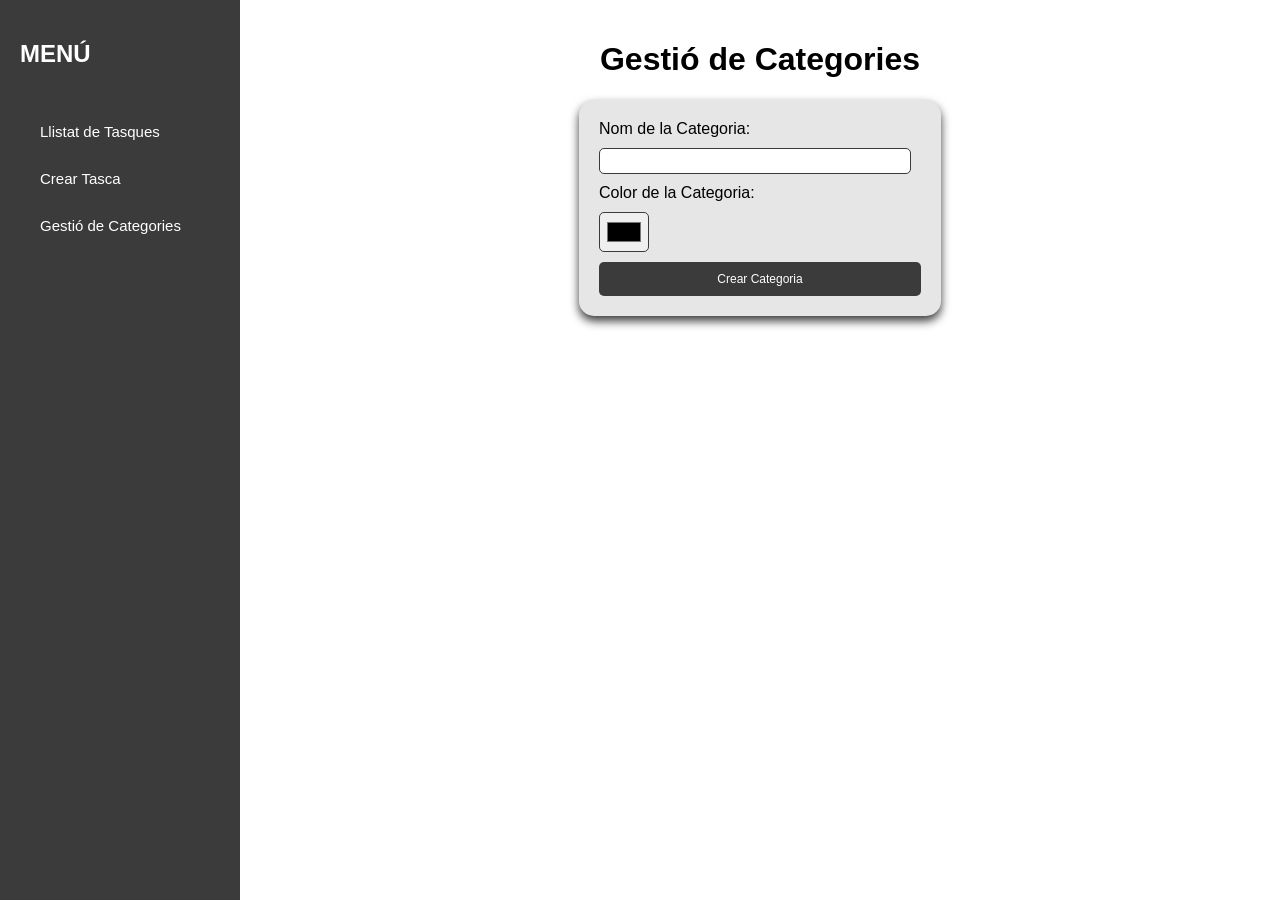
<file: categories.html>
<!DOCTYPE html>
<html lang="es">
<head>
    <meta charset="UTF-8">
    <meta name="viewport" content="width=device-width, initial-scale=1.0">
    <title>Gestió de Categories | Projecte Final TO-DO</title>
    <link rel="stylesheet" href="css/styles.css">
</head>
<body>
    <aside class="barra-lateral">
        <h1>MENÚ</h1>
        <a href="index.html">Llistat de Tasques</a>
        <a href="crear-tasca.html">Crear Tasca</a>
        <a href="categories.html">Gestió de Categories</a>
    </aside>
    
    <main>
        <h1 class = "h1-centrat">Gestió de Categories</h1>

        <section class="box">
            <form id="form-crear-categoria">
                <label for="nom-categoria">Nom de la Categoria:</label>
                <input type="text" class="input-forms" id="nom-categoria" name="nom-categoria" required>
                <label for="color-categoria">Color de la Categoria:</label>
                <input type="color" id="color-categoria" name="color-categoria" required>
                <button type="submit" class="button-negre">Crear Categoria</button>
            </form>
        </section>

        <section class="categories">
            <ul id="categories-llista">
                
            </ul>
        </section>
    </main>

    <script src="js/categories.js"></script>
</body>
</html>
</file>
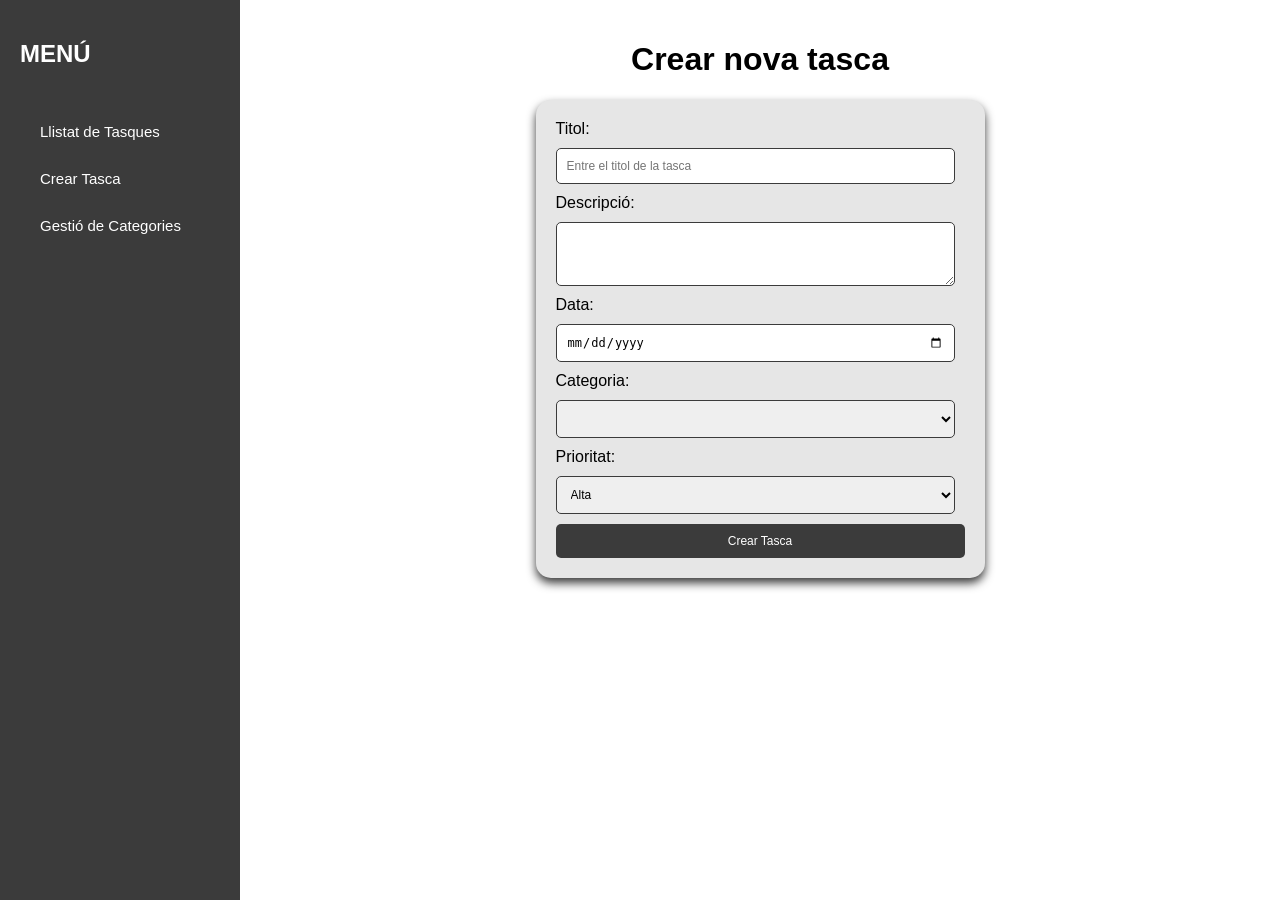
<file: crear-tasca.html>
<!DOCTYPE html>
<html lang="es">

<head>
    <meta charset="UTF-8">
    <meta name="viewport" content="width=device-width, initial-scale=1.0">
    <title>Crear Tasca | Projecte Final TO-DO</title>
    <link rel="stylesheet" href="css/styles.css">
</head>

<body>
    <aside class="barra-lateral">
        <h1>MENÚ</h1>
        <a href="index.html">Llistat de Tasques</a>
        <a href="crear-tasca.html">Crear Tasca</a>
        <a href="categories.html">Gestió de Categories</a>
    </aside>

    <main>
        <h1 class="h1-centrat">Crear nova tasca</h1>

        <section class="box">
            <form id="form-crear-tasca">
                <label>Titol:</label>
                <input class="input-forms" type="text" id="titolTasca" placeholder="Entre el titol de la tasca"
                    required>

                <label>Descripció:</label>
                <textarea class="input-forms" id="descripcioTasca" rows="3" cols="50"></textarea>

                <label>Data:</label>
                <input class="input-forms" type="date" id="dataTasca">

                <label>Categoria:</label>
                <select class="input-forms" name="Categoria" id="categoriaTasca"></select>

                <label>Prioritat:</label>
                <select class = input-forms name = "Prioritat" id = "prioritatTasca">
                    <option value="Alta">Alta</option>
                    <option value="Mitja">Mitja</option>
                    <option value="Baixa">Baixa</option>
                </select>

                <button class="button-negre" type="submit">Crear Tasca</button>
            </form>

        </section>
    </main>

    <script src="js/form-tasca.js"></script>
</body>

</html>
</file>
<file: css/styles.css>
:root {
    --color-fons: #3b3b3b;
    --color-text: white;
    --color-hover: #9078df;
    --color-gris-fons: #e6e6e6;
}

body {
    margin: 0;
    padding: 0;
    font-family: Arial, sans-serif;
    display: flex;
}

.barra-lateral {
    display: flex;
    flex-direction: column;
    width: 20%;
    min-height: 100vh;
    height: auto;
    background-color: var(--color-fons);
    color: var(--color-text);
}

.barra-lateral h1 {
    font-size: 24px;
    padding: 20px;
}

.barra-lateral a {
    color: var(--color-text);
    text-decoration: none;
    padding: 15px 20px;
    margin-inline: 20px;
    font-size: 15px;
    border-radius: 5px;
}

.barra-lateral a:hover {
    background-color: var(--color-hover);
}

main {
    width: 80%;
    margin: 20px 40px;
}

.header-inici {
    gap: 100px;
    display: flex;
    align-items: center;
    margin-bottom: 30px;
}

.header-inici a {
    padding: 10px 20px;
    background-color: var(--color-fons);
    color: var(--color-text);
    text-decoration: none;
    border-radius: 5px;
    font-size: 12px;
}

.header-inici a:hover {
    background-color: var(--color-hover);
}

.llistat-tasques {
    display: grid;
    grid-template-columns: repeat(3, 1fr);
    grid-template-rows: auto;
    grid-gap: 20px;
}

.llistat-tasques .tasca {
    background-color: var(--color-gris-fons);
    box-shadow: 0px 1px 5px var(--color-fons);
    padding: 10px;
    border-radius: 5px;
    display: flex;
    flex-direction: column;
}

.llistat-tasques .tasca p {
    margin: 5px 0;
    padding: 5px;
    border-radius: 5px;
    font-size: 15px;
    max-width: 100%;
}

.input-forms {
    padding: 10px;
    width: auto;
    min-width: 300px;
    margin-right: 10px;
    border: var(--color-fons) 1px solid;
    border-radius: 5px;
    font-size: 12px;
}

.input-forms-descripcio {
    padding: 10px;
    width: 300px;
    height: 100px;
    margin-right: 10px;
    border: var(--color-fons) 1px solid;
    border-radius: 5px;
    font-size: 12px;
}

.button-negre {
    padding: 10px 20px;
    background-color: var(--color-fons);
    color: var(--color-text);
    border: none;
    border-radius: 5px;
    font-size: 12px;
    cursor: pointer;
}

.button-negre:hover {
    background-color: var(--color-hover);
}

#color-categoria {
    padding: 5px;
    border: var(--color-fons) 1px solid;
    border-radius: 5px;
    width: 50px;
    height: 40px;
}

.box {
    display: flex;
    align-items: center;
    justify-content: center;
}

#form-crear-categoria {
    display: flex;
    flex-direction: column;
    box-shadow: 0px 5px 10px var(--color-fons);
    border-radius: 15px;
    background-color: var(--color-gris-fons);
    padding: 20px;
    gap: 10px;
}

#form-crear-categoria #nom-categoria {
    padding: 5px;
    border: var(--color-fons) 1px solid;
    border-radius: 5px;
    font-size: 12px;
}

#form-crear-tasca {
    display: flex;
    flex-direction: column;
    box-shadow: 0px 5px 10px var(--color-fons);
    border-radius: 15px;
    background-color: var(--color-gris-fons);
    padding: 20px;
    gap: 10px;
}

.categories {
    margin-top: 30px;
}

#categories-llista {
    display: flex;
    flex-direction: column;
    align-items: center;
    justify-content: center;
    gap: 10px;
    margin: 0;
    padding: 0;
}

#categories-llista li {
    display: flex;
    width: auto;
    min-width: 300px;
    align-items: center;
    justify-content: space-between;
    gap: 10px;
    background-color: var(--color-gris-fons);
    box-shadow: 0px 1px 5px var(--color-fons);
    padding: 20px;
    border-radius: 5px;
    font-size: 18px;
    font-weight: bold;
}

.mostrar-color {
    width: 15px;
    height: 15px;
    border-radius: 10px;
    border: var(--color-fons) 1px solid;
}

.h1-centrat {
    text-align: center;
}


#myChart {
    min-width: 100%;
    min-height: 100%;
    margin: 0 auto;
}
</file>
